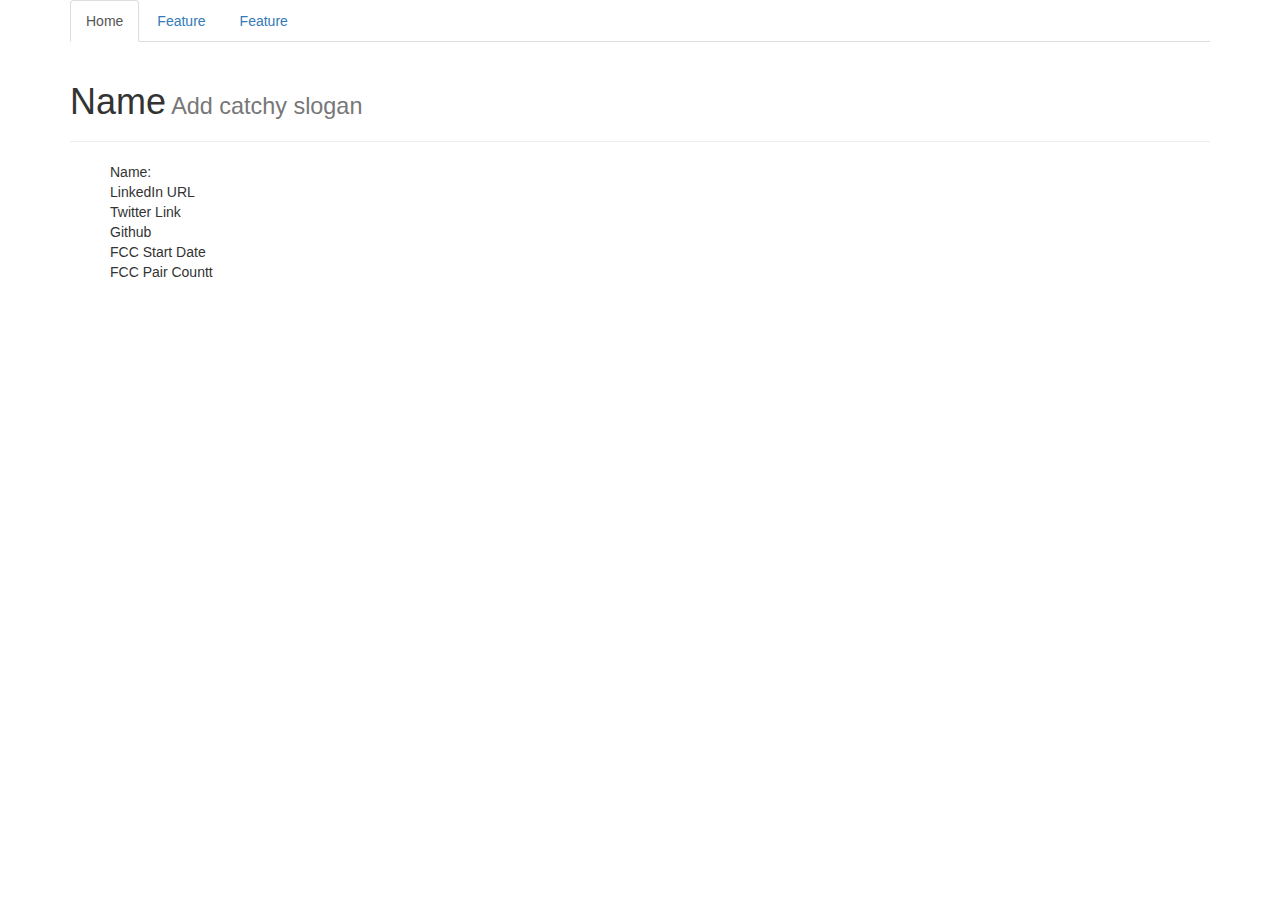
<file: index.html>
<!-- project details -->
<!DOCTYPE html>
<html>
<head>
    <title>Need A name</title>
    <!-- Latest compiled and minified CSS -->
<link rel="stylesheet" href="https://maxcdn.bootstrapcdn.com/bootstrap/3.3.0/css/bootstrap.min.css">
<link rel="stylesheet" href="main.css">
</head>
<body>
      
<!-- Let's create a 5 - item profile -->
<div class="container">
<!-- improve anything as you see fit  -->
<ul class="nav nav-tabs" role="tablist">
  <li role="presentation" class="active"><a href="#">Home</a></li>
  <li role="presentation"><a href="#">Feature</a></li>
  <li role="presentation"><a href="#">Feature</a></li>
</ul>
<div class="page-header">
  <h1>Name<small> Add catchy slogan</small></h1>
</div>

<ul>
    <li>Name:
    <li>LinkedIn URL</li>
    <li>Twitter Link</li>
     <li>Github</li>
    <li>FCC Start Date</li>
    <li>FCC Pair Countt</li>
</ul>
    </div>
</body>
</html>
</file>
<file: main.css>
ul {
    list-style: none;
}
</file>
